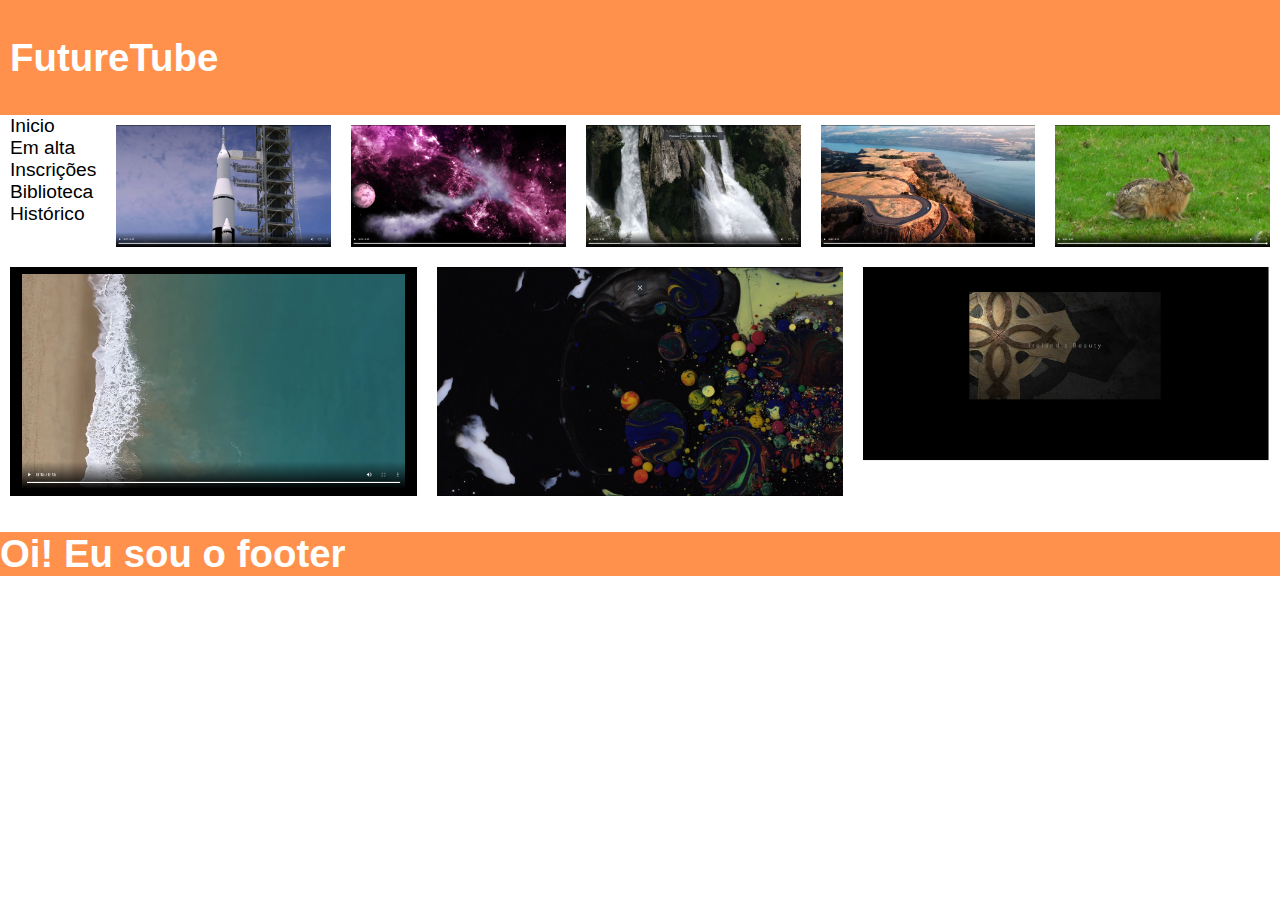
<file: docs/index.html>
<!DOCTYPE html>
<html lang="pt-br">
<head>
    <meta charset="UTF-8">
    <meta name="viewport" content="width=device-width, initial-scale=1.0">
    <meta http-equiv="X-UA-Compatible" content="ie=edge">
    <link rel="stylesheet" type="text/css" href="style.css">
    <title>FutureTube</title>
</head>
<body>
    <header class="header">
        <h1>FutureTube</h1>
              
    </header >
    <main class="flex">

            <section>
             <nav>
                    <ul class="menu">
                        <li> <a href="inicio">Inicio</a></li>
                        <li> <a href="em-alta">Em alta</a></li>
                        <li> <a href="inscricoes">Inscrições</a></li>
                        <li> <a href="biblioteca">Biblioteca</a></li>
                        <li><a href="historico" >Histórico</a></li>
                    </ul>
                   
            </section>
            <section>
                <!-- <a href="http://soter.ninja/videos/8.mp4" target="_blank"><img src="/docs/imagens/1.png" ></a>
                <a href="http://soter.ninja/videos/7.mp4" target="_blank"><img src="/docs/imagens/2.png" ></a>
                -->
            </section>
        <div>
            <img src="/docs/imagens/1.png">
        </div>
        <div>
            <img src="/docs/imagens/2.png">
        </div>
        <div>
            <img src="/docs/imagens/3.png">
        </div>
        <div>
            <img src="/docs/imagens/4.png">
        </div>
        <div>
            <img src="/docs/imagens/5.png">
        </div>
        <div>
            <img src="/docs/imagens/6.png">
        </div>
        <div>
            <img src="/docs/imagens/7.png">
        </div>
        <div>
            <img src="/docs/imagens/8.png">
        </div>
    
    </main>
    <footer>
        <h1>Oi! Eu sou o footer</h1>
    </footer>
</body>
</html>
</file>
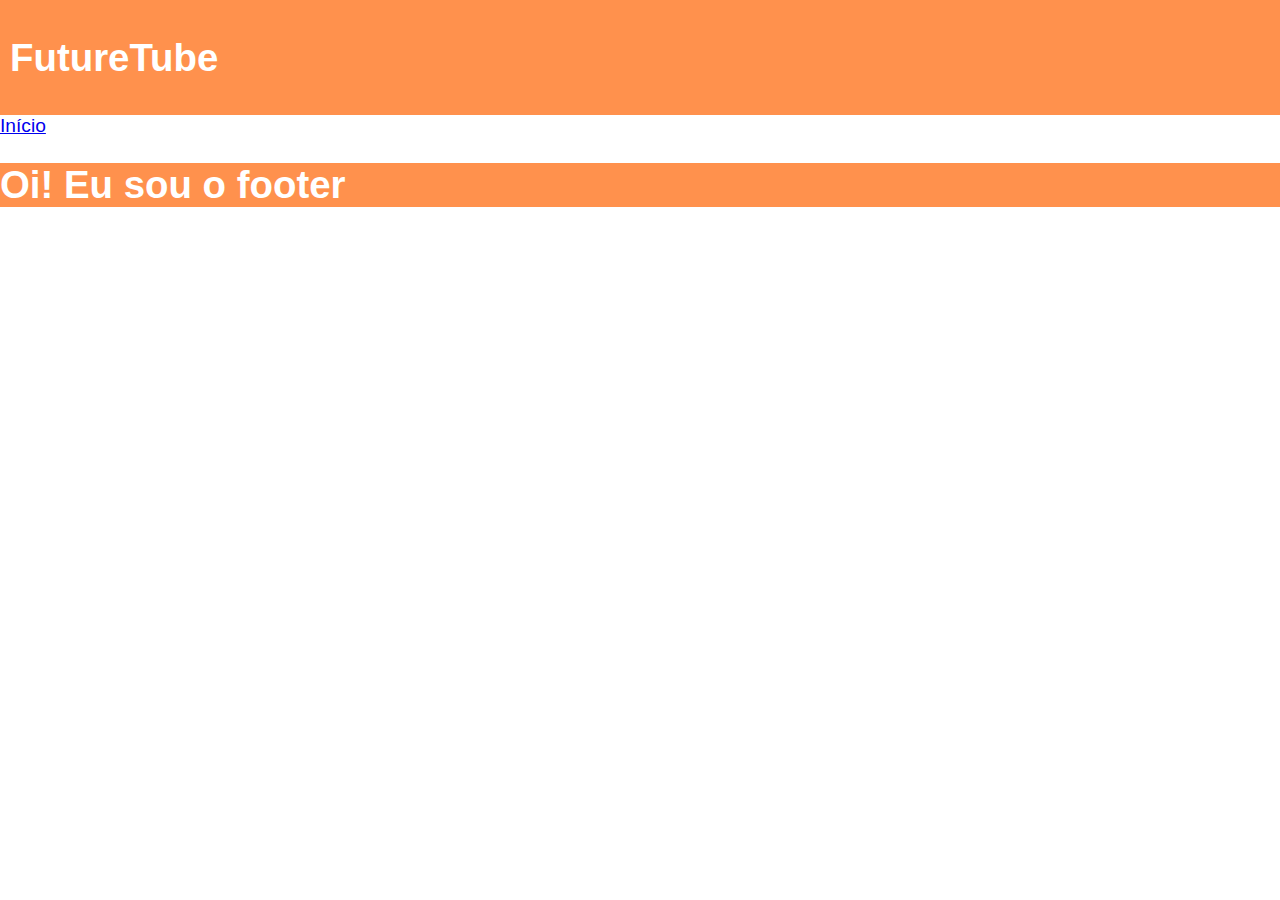
<file: docs/video1.html>
<!DOCTYPE html>
<html lang="pt-br">
<head>
    <meta charset="UTF-8">
    <meta name="viewport" content="width=device-width, initial-scale=1.0">
    <meta http-equiv="X-UA-Compatible" content="ie=edge">
    <link rel="stylesheet" type="text/css" href="style.css">
    <title>FutureTube</title>
</head>
<body>
    <header class="header">
        <h1>FutureTube</h1>
              
    </header >
    <main>
        <nav>
            <!-- links -->
            <ul>
                <li><a href="index.html" target="_blank">Início</a></li>
            </ul>

        </nav>
            
    
    </main>
    <footer>
        <h1>Oi! Eu sou o footer</h1>
    </footer>
</body>
</html>
</file>
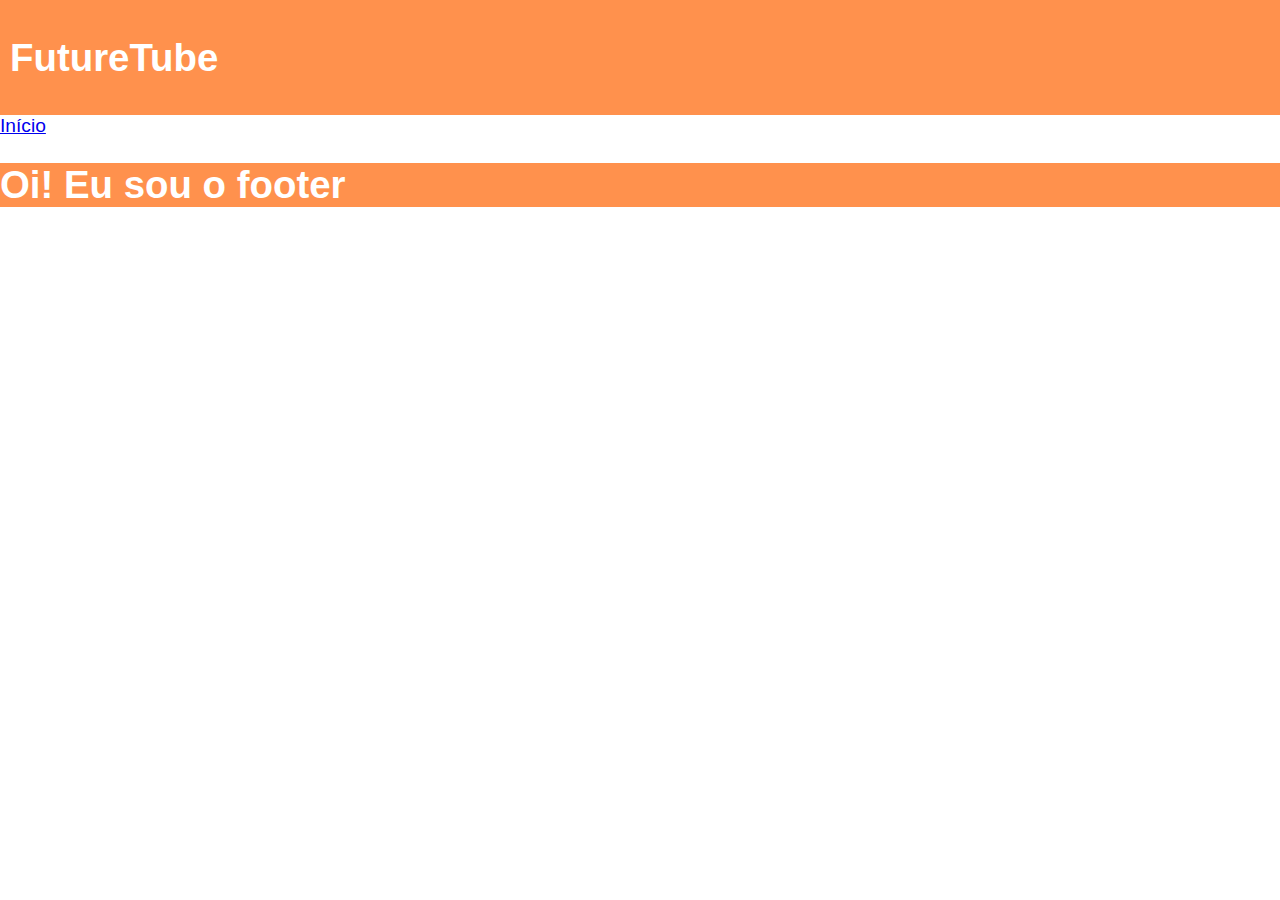
<file: docs/video2.html>
<!DOCTYPE html>
<html lang="pt-br">
<head>
    <meta charset="UTF-8">
    <meta name="viewport" content="width=device-width, initial-scale=1.0">
    <meta http-equiv="X-UA-Compatible" content="ie=edge">
    <link rel="stylesheet" type="text/css" href="style.css">
    <title>FutureTube</title>
</head>
<body>
    <header class="header">
        <h1>FutureTube</h1>
              
    </header >
    <main>

        <ul>
            <li><a href="index.html" target="_blank">Início</a></li>
           
        </ul>
    
    </main>
    <footer>
        <h1>Oi! Eu sou o footer</h1>
    </footer>
</body>
</html>
</file>
<file: docs/style.css>
body, ul, li, p {
    margin: 0px;
    padding: 0px;
    list-style: none;
    font-size: 1.2rem;
    font-family:Arial, Helvetica, sans-serif ;
}

section a{
    text-decoration: none;
    color: black;
    padding: 10px;
    padding-bottom: 10px;
}
/* CABEÇALHO */
.header{
    display:grid;
    padding: 10px;
    
}

header{
    background-color: #FF914D;
    color: white;
}
footer{
    background-color: #FF914D;
    color: white;
}
/* SECTION */

img{
    max-width: 100%;
    display: block;
}

.flex{
    display: flex;
     flex-wrap: wrap;
    
    margin: 0 auto;  
} 

.flex > div{
    flex: 1 1 200px; 
    margin: 10px; 
}
</file>
